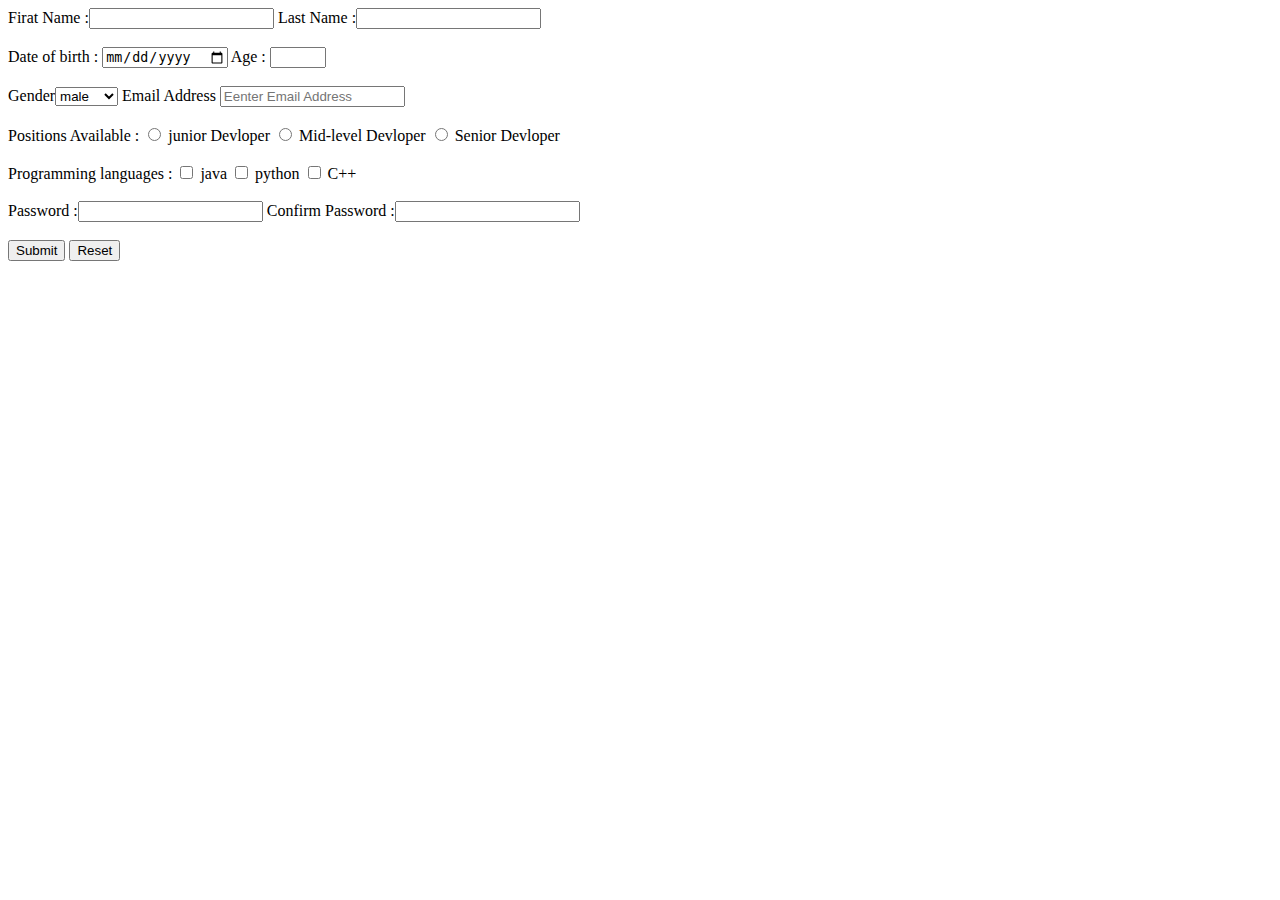
<file: form.html>
<!DOCTYPE html>
<html lang="en">
<head>
    <meta charset="UTF-8">
    <meta name="viewport" content="width=device-width, initial-scale=1.0">
    <title>Application form</title>
</head>
<body>
    <div>
        <span>Firat Name :<input type="text" name="firstname" id="firstname"></span>
        <span>Last Name :<input type="text" name="lastname" id="lastname"></span>
       <br>
       <br>
       <span>Date of birth : <input type="date" name="dateofbirth" id="dateofbirth"></span>
       <span>Age : <input type="number" name="age" id="age" min="1" max="60"></span>
       <br>
       <br>
       <span>Gender<select name="gender" id="gender">
        <option value="male">male</option>
        <option value="female">female</option>
       </select></span>
       <span>Email Address
        <input type="email" name="email" id="email" placeholder="Eenter Email Address">
        </span>
        <br><br>
        <span>Positions Available : 
            <input type="radio" name="junior" id="junior">
            <span>junior Devloper</span>
            <input type="radio" name="junior" id="Mid">
            <span>Mid-level Devloper</span>
            <input type="radio" name="junior" id="Senior">
            <span>Senior Devloper</span>
        </span>
        <br><br>
        <span>Programming languages :
            <input type="checkbox" name="java" id="java">
            <span>java</span>
            <input type="checkbox" name="python" id="python">
            <span>python</span>
            <input type="checkbox" name="C++" id="C++">
            <span>C++</span>
            <br><br>
            <span>Password :<input type="password" name="password" id="password"></span>
            <span>Confirm Password :<input type="password" name="password2" id="password2"></span>

        </span>
        <br><br>
        <input type="button" value="Submit">
        <input type="button" value="Reset">
    </div>
</body>
</html>
</file>
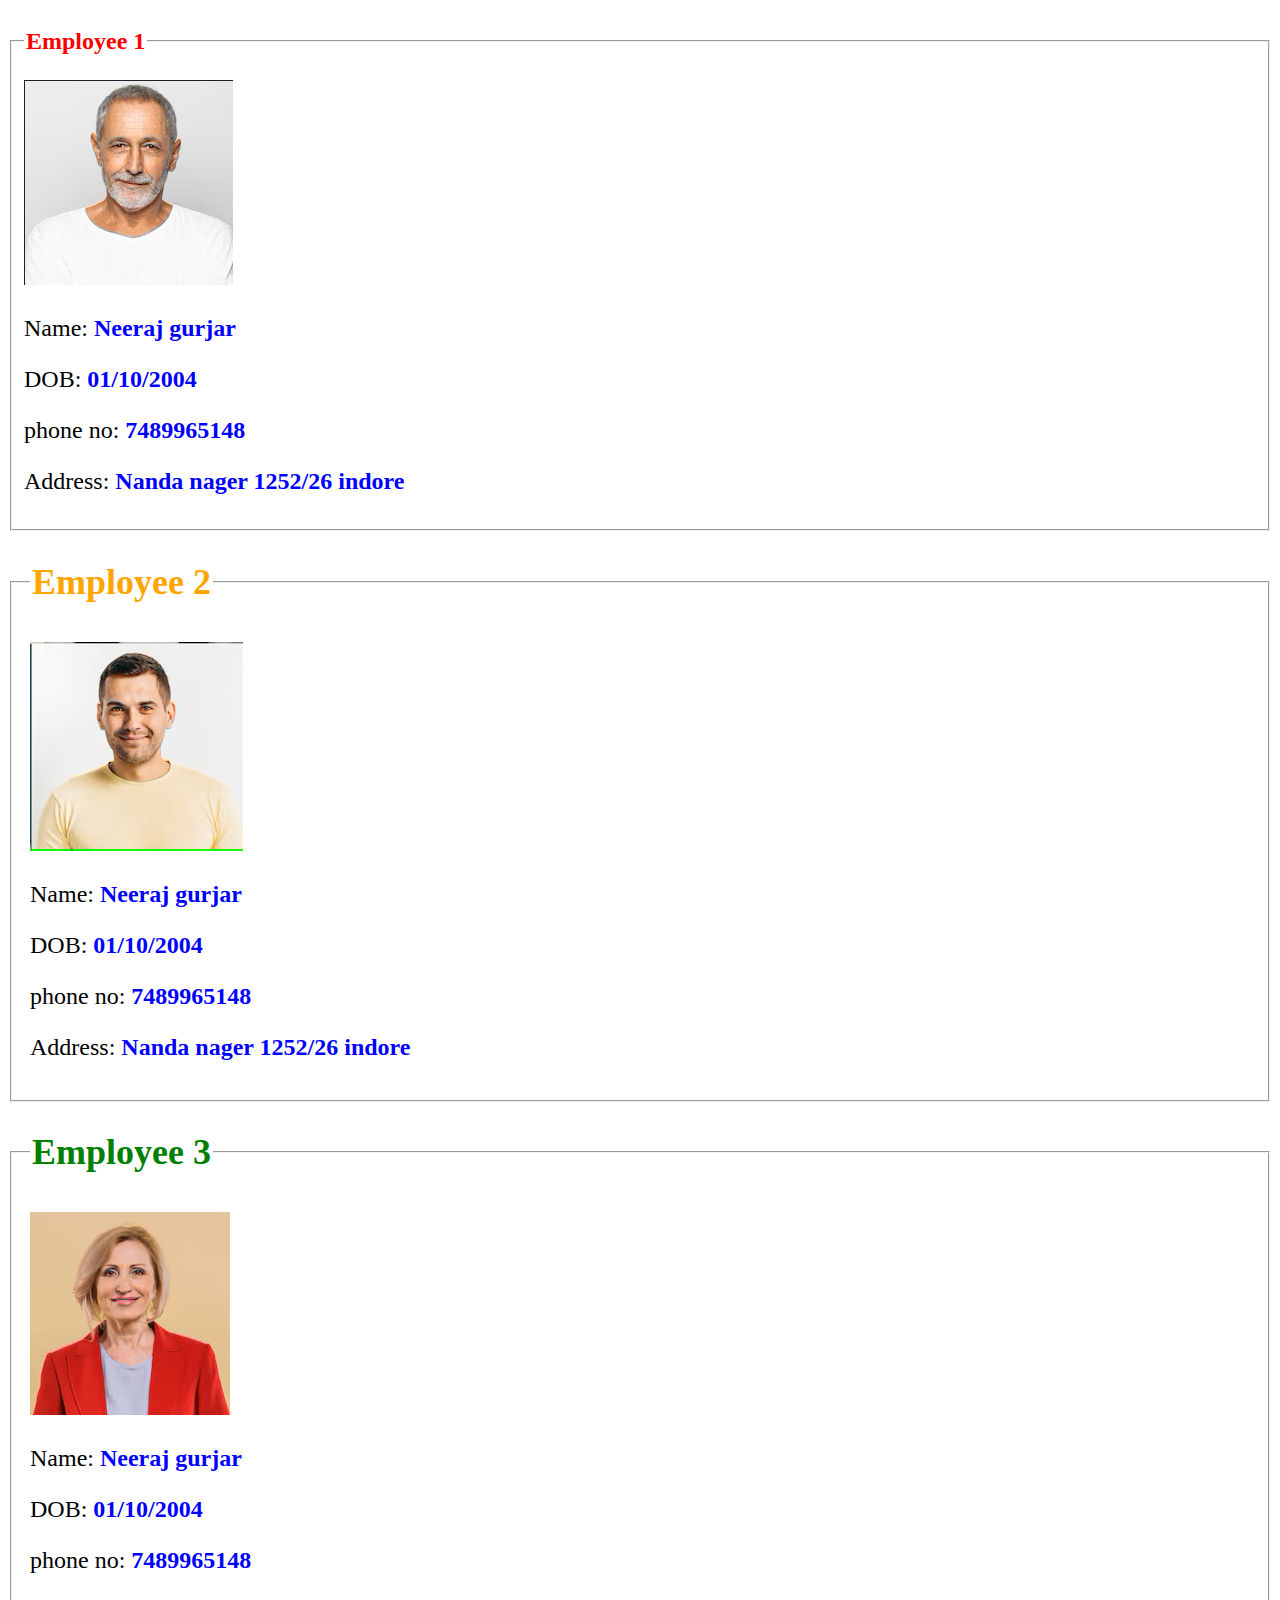
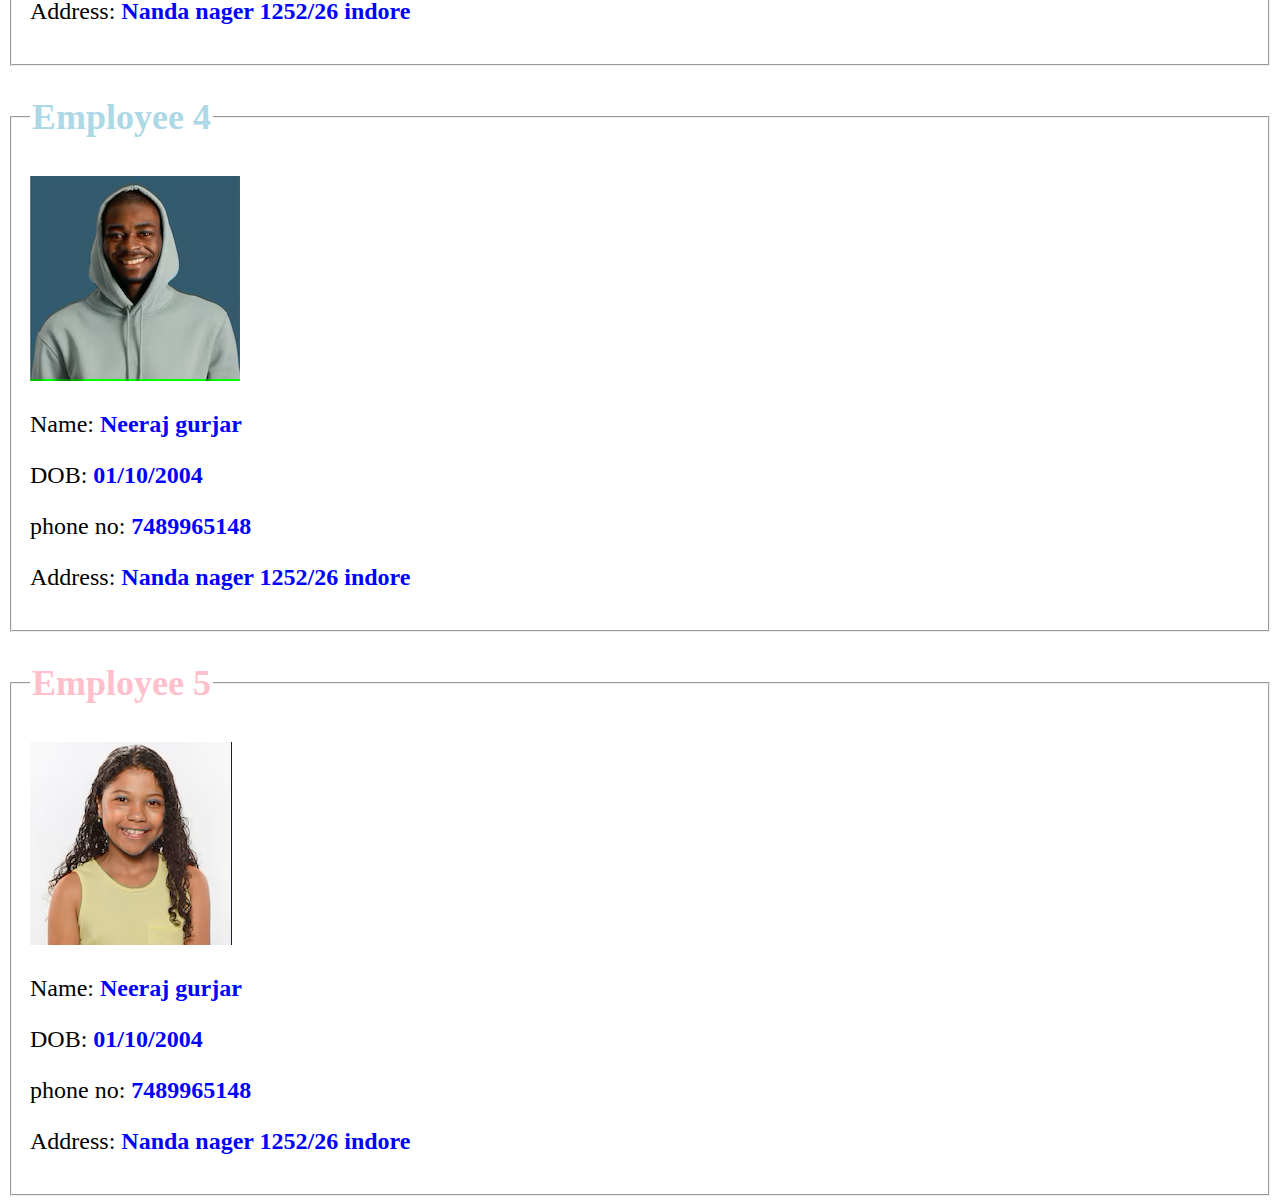
<file: identycard.html>
<!DOCTYPE html>
<html lang="en">
<head>
    <meta charset="UTF-8">
    <meta name="viewport" content="width=device-width, initial-scale=1.0">
    <title>Identycard</title>
</head>
<body>

    <fieldset >
        <legend >
            <font color="red" ><h2>Employee 1</h2></font>
        </legend>
        <img src="peo 1.png" alt="Employee 1">
        <font size="+2"><p >Name:  <font color="blue"><b>Neeraj gurjar</b></font> </p>
        <font size="+2"><p>DOB: <font color="blue"><b>01/10/2004</b></font> </p> </font>
        <font size="+2"><p>phone no: <font color="blue"><b>7489965148</b></font> </p></font>
        <font size="+2"><p>Address: <font color="blue"><b>Nanda nager 1252/26 indore</b></font> </p></font>    
    </fieldset>
    <fieldset>
        <legend>
            <font color="orange">
                <h2>Employee 2</h2>
            </font>
        </legend>
        <img src="peo 2.png" alt="Employee 2">
        <font size="+2">
            <p>Name: <font color="blue"><b>Neeraj gurjar</b></font>
            </p>
            <font size="+2">
                <p>DOB: <font color="blue"><b>01/10/2004</b></font>
                </p>
            </font>
            <font size="+2">
                <p>phone no: <font color="blue"><b>7489965148</b></font>
                </p>
            </font>
            <font size="+2">
                <p>Address: <font color="blue"><b>Nanda nager 1252/26 indore</b></font>
                </p>
            </font>
    </fieldset>
    <fieldset>
        <legend>
            <font color="green">
                <h2>Employee 3</h2>
            </font>
        </legend>
        <img src="peo 3.png" alt="Employee 3">
        <font size="+2">
            <p>Name: <font color="blue"><b>Neeraj gurjar</b></font>
            </p>
            <font size="+2">
                <p>DOB: <font color="blue"><b>01/10/2004</b></font>
                </p>
            </font>
            <font size="+2">
                <p>phone no: <font color="blue"><b>7489965148</b></font>
                </p>
            </font>
            <font size="+2">
                <p>Address: <font color="blue"><b>Nanda nager 1252/26 indore</b></font>
                </p>
            </font>
    </fieldset>
    <fieldset>
        <legend>
            <font color="lightblue">
                <h2>Employee 4</h2>
            </font>
        </legend>
        <img src="peo 4.png" alt="Employee 4">
        <font size="+2">
            <p>Name: <font color="blue"><b>Neeraj gurjar</b></font>
            </p>
            <font size="+2">
                <p>DOB: <font color="blue"><b>01/10/2004</b></font>
                </p>
            </font>
            <font size="+2">
                <p>phone no: <font color="blue"><b>7489965148</b></font>
                </p>
            </font>
            <font size="+2">
                <p>Address: <font color="blue"><b>Nanda nager 1252/26 indore</b></font>
                </p>
            </font>
    </fieldset>
    <fieldset>
        <legend>
            <font color="pink">
                <h2>Employee 5</h2>
            </font>
        </legend>
        <img src="peo 5.png" alt="Employee 5">
        <font size="+2">
            <p>Name: <font color="blue"><b>Neeraj gurjar</b></font>
            </p>
            <font size="+2">
                <p>DOB: <font color="blue"><b>01/10/2004</b></font>
                </p>
            </font>
            <font size="+2">
                <p>phone no: <font color="blue"><b>7489965148</b></font>
                </p>
            </font>
            <font size="+2">
                <p>Address: <font color="blue"><b>Nanda nager 1252/26 indore</b></font>
                </p>
            </font>
    </fieldset>
</body>
</html>
</file>
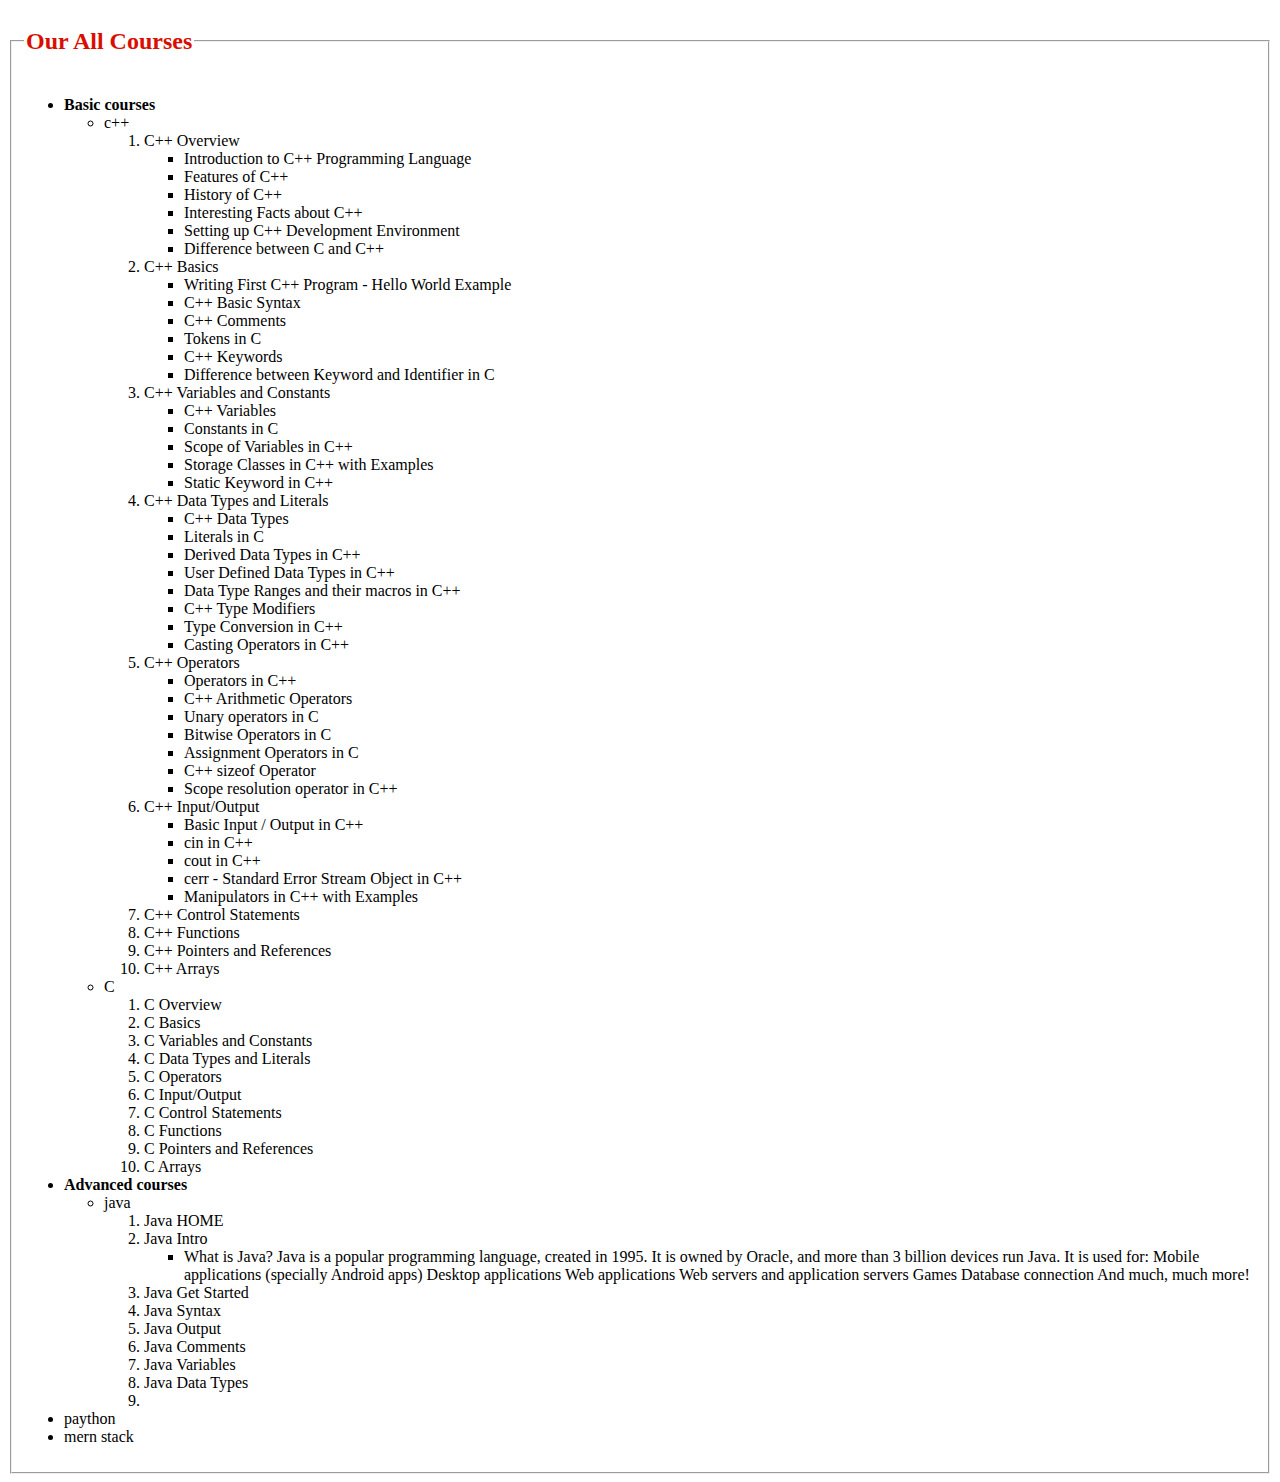
<file: nestedlist.html>
<!DOCTYPE html>
<html lang="en">
<head>
    <meta charset="UTF-8">
    <meta name="viewport" content="width=device-width, initial-scale=1.0">
    <title>Document</title>
</head>
<body>
    <fieldset>
        <legend><font color="darkyellow"><h2> Our All Courses </h2></font> </legend>
        <ul>
            <li><B>Basic courses</B>
                <ul>
                    <li>c++
                        <ol>
                            <li>C++ Overview
                                <ul>
                                    <li>Introduction to C++ Programming Language</li>
                                    <li>Features of C++</li>
                                    <li>History of C++</li>
                                    <li>Interesting Facts about C++</li>
                                    <li>Setting up C++ Development Environment</li>
                                    <li>Difference between C and C++</li>
                                </ul>
                            </li>
                            <li>C++ Basics
                                <ul>
                                    <li>Writing First C++ Program - Hello World Example</li>
                                    <li>C++ Basic Syntax</li>
                                    <li>C++ Comments</li>
                                    <li>Tokens in C</li>
                                    <li>C++ Keywords</li>
                                    <li>Difference between Keyword and Identifier in C</li>
                                </ul>
                            </li>
                            <li>C++ Variables and Constants
                                <ul>
                                    <li>C++ Variables </li>
                                    <li>Constants in C</li>
                                    <li>Scope of Variables in C++</li>
                                    <li>Storage Classes in C++ with Examples</li>
                                    <li>Static Keyword in C++</li>
                                </ul>
                            </li>
                            <li>C++ Data Types and Literals
                                <ul>
                                    <li>C++ Data Types</li>
                                    <li>Literals in C</li>
                                    <li>Derived Data Types in C++</li>
                                    <li>User Defined Data Types in C++</li>
                                    <li>Data Type Ranges and their macros in C++</li>
                                    <li>C++ Type Modifiers</li>
                                    <li>Type Conversion in C++</li>
                                    <li>Casting Operators in C++</li>
                                </ul>
                            </li>
                            <li>C++ Operators
                                <ul>
                                    <li>Operators in C++
                                    </li>
                                    <li>C++ Arithmetic Operators</li>
                                    <li>Unary operators in C</li>
                                    <li>Bitwise Operators in C</li>
                                    <li>Assignment Operators in C</li>
                                    <li>C++ sizeof Operator</li>
                                    <li>Scope resolution operator in C++</li>
                                </ul>
                            </li>
                            <li>C++ Input/Output
                                <ul>
                                    <li>Basic Input / Output in C++
                                    </li>
                                    <li>cin in C++</li>
                                    <li>cout in C++</li>
                                    <li>cerr - Standard Error Stream Object in C++</li>
                                    <li>Manipulators in C++ with Examples</li>
                                </ul>
                            </li>
                            <li>C++ Control Statements</li>
                            <li>C++ Functions</li>
                            <li>C++ Pointers and References</li>
                            <li>C++ Arrays</li>
                        </ol>
                    </li>
                    <li>C<ol>
                        <li>C Overview</li>
                        <li>C Basics</li>
                        <li>C Variables and Constants</li>
                        <li>C  Data Types and Literals</li>
                        <li>C Operators</li>
                        <li>C Input/Output</li>
                        <li>C Control Statements</li>
                        <li>C Functions</li>
                        <li>C Pointers and References</li>
                        <li>C Arrays</li>
                    </ol></li>
                   
                </ul>
            </li>
            <li><B>Advanced courses</B>
                <ul>
                    <li>java</li>
                    <ol>
                        <li>Java HOME
                        </li>
                        <li>Java Intro
                            <ul><li>What is Java?
                            Java is a popular programming language, created in 1995.
                            
                            It is owned by Oracle, and more than 3 billion devices run Java.
                            
                            It is used for:
                            
                            Mobile applications (specially Android apps)
                            Desktop applications
                            Web applications
                            Web servers and application servers
                            Games
                            Database connection
                            And much, much more!
</li></ul>
                        </li>
                        <li>Java Get Started</li>
                        <li>Java Syntax</li>
                        <li>Java Output</li>
                        <li>Java Comments</li>
                        <li>Java Variables</li>
                        <li>Java Data Types</li>
                        <li></li>
                    </ol>  
                    </ul>
                    <li>paython</li>
                    <li>mern stack</li>
                </ul>
            </li>
            
        </ul>
    </fieldset>
</body>
</html>
</file>
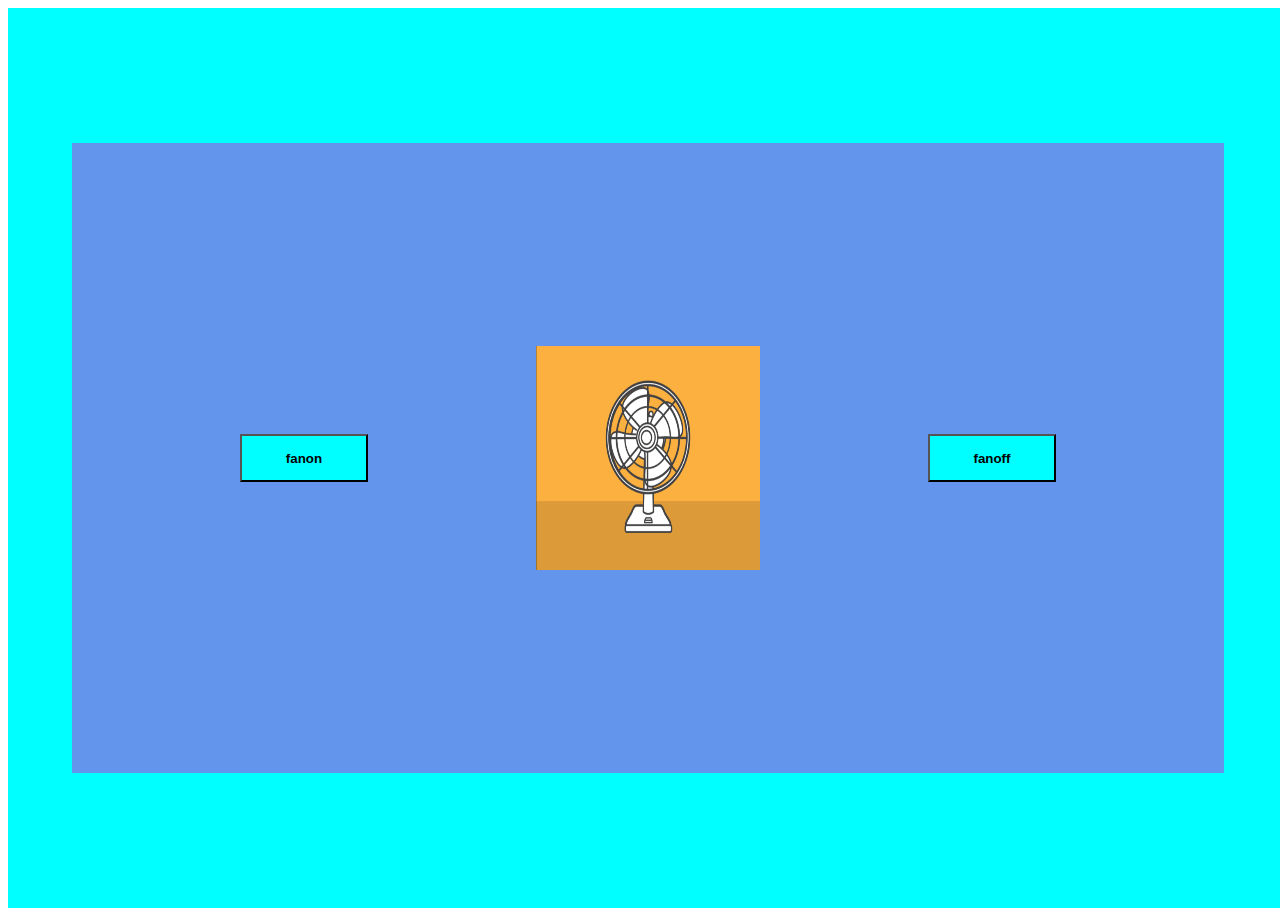
<file: Portfolio.html>
<!DOCTYPE html>
<html lang="en">
<head>
    <meta charset="UTF-8">
    <meta name="viewport" content="width=device-width, initial-scale=1.0">
    <title>Document</title>
    <link rel="stylesheet" href="Portfolio.css">
</head>
<body>
    <div class="fanContainer">
     <div class="mainFanContainer">
        <input type="button" value="fanon" class="fanon" onclick="document.getElementById('fanon').src='fan on.gif'">
        <img src="fan off.png" alt="fanimg" id="fanon">
        <input type="button" value="fanoff" class="fanon"
            onclick="document.getElementById('fanon').src='fan off.png'">
     </div>
    </div>
    
</body>
</html>
</file>
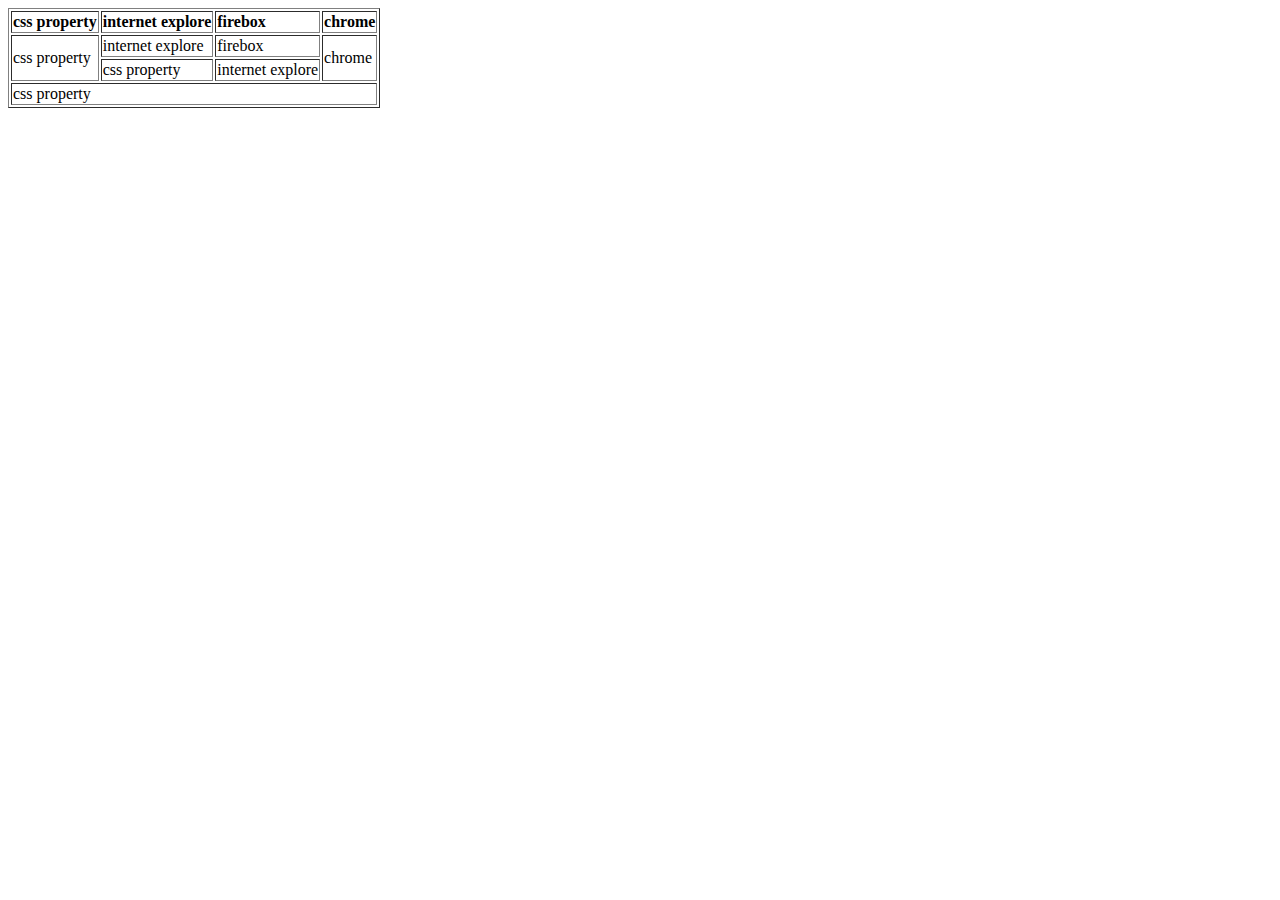
<file: Table.html>
<!DOCTYPE html>
<html lang="en">
<head>
    <meta charset="UTF-8">
    <meta name="viewport" content="width=device-width, initial-scale=1.0">
    <title>Tble</title>
</head>
<body>
    <div>
        <table border="1">
           <tr>
            <td><strong>css property</strong></td>
            <td><strong>internet explore</strong></td>
            <td><strong>firebox</strong></td>
            <td><strong>chrome</strong></td>
            </tr>
            <tr>
                <td rowspan="2">css property</td>
                <td>internet explore</td>
                <td>firebox</td>  
                <td rowspan="2">chrome</td>
            </tr>
            <tr>
                <td>css property</td>
                <td>internet explore</td>
            </tr>
            <tr>
                <td colspan="4">css property</td>
            </tr>
        </table>

    </div>
</body>
</html>
</file>
<file: Portfolio.css>
.fanContainer{
    height: 100vh;
    width: 100vw;
    background-color: aqua;
    margin: 0 auto;
    border: none;
    display: flex;
    justify-content: center;
    align-items: center;
}
.mainFanContainer{
    height: 70%;
    width: 90%;
    background-color: cornflowerblue;
    display: flex;
        justify-content: center;
        align-items: center;
        justify-content: space-evenly;
}
img{
    height: 14rem;
    width: 14rem;
}
.fanon{
    height: 3rem;
    width: 8rem;
    background-color: aqua;
    font-weight: 700;
}
.fanon:hover{
    border-top: 3rem;
    border-right: 3rem;
    border-color: rgb(47, 3, 244);
}
</file>
